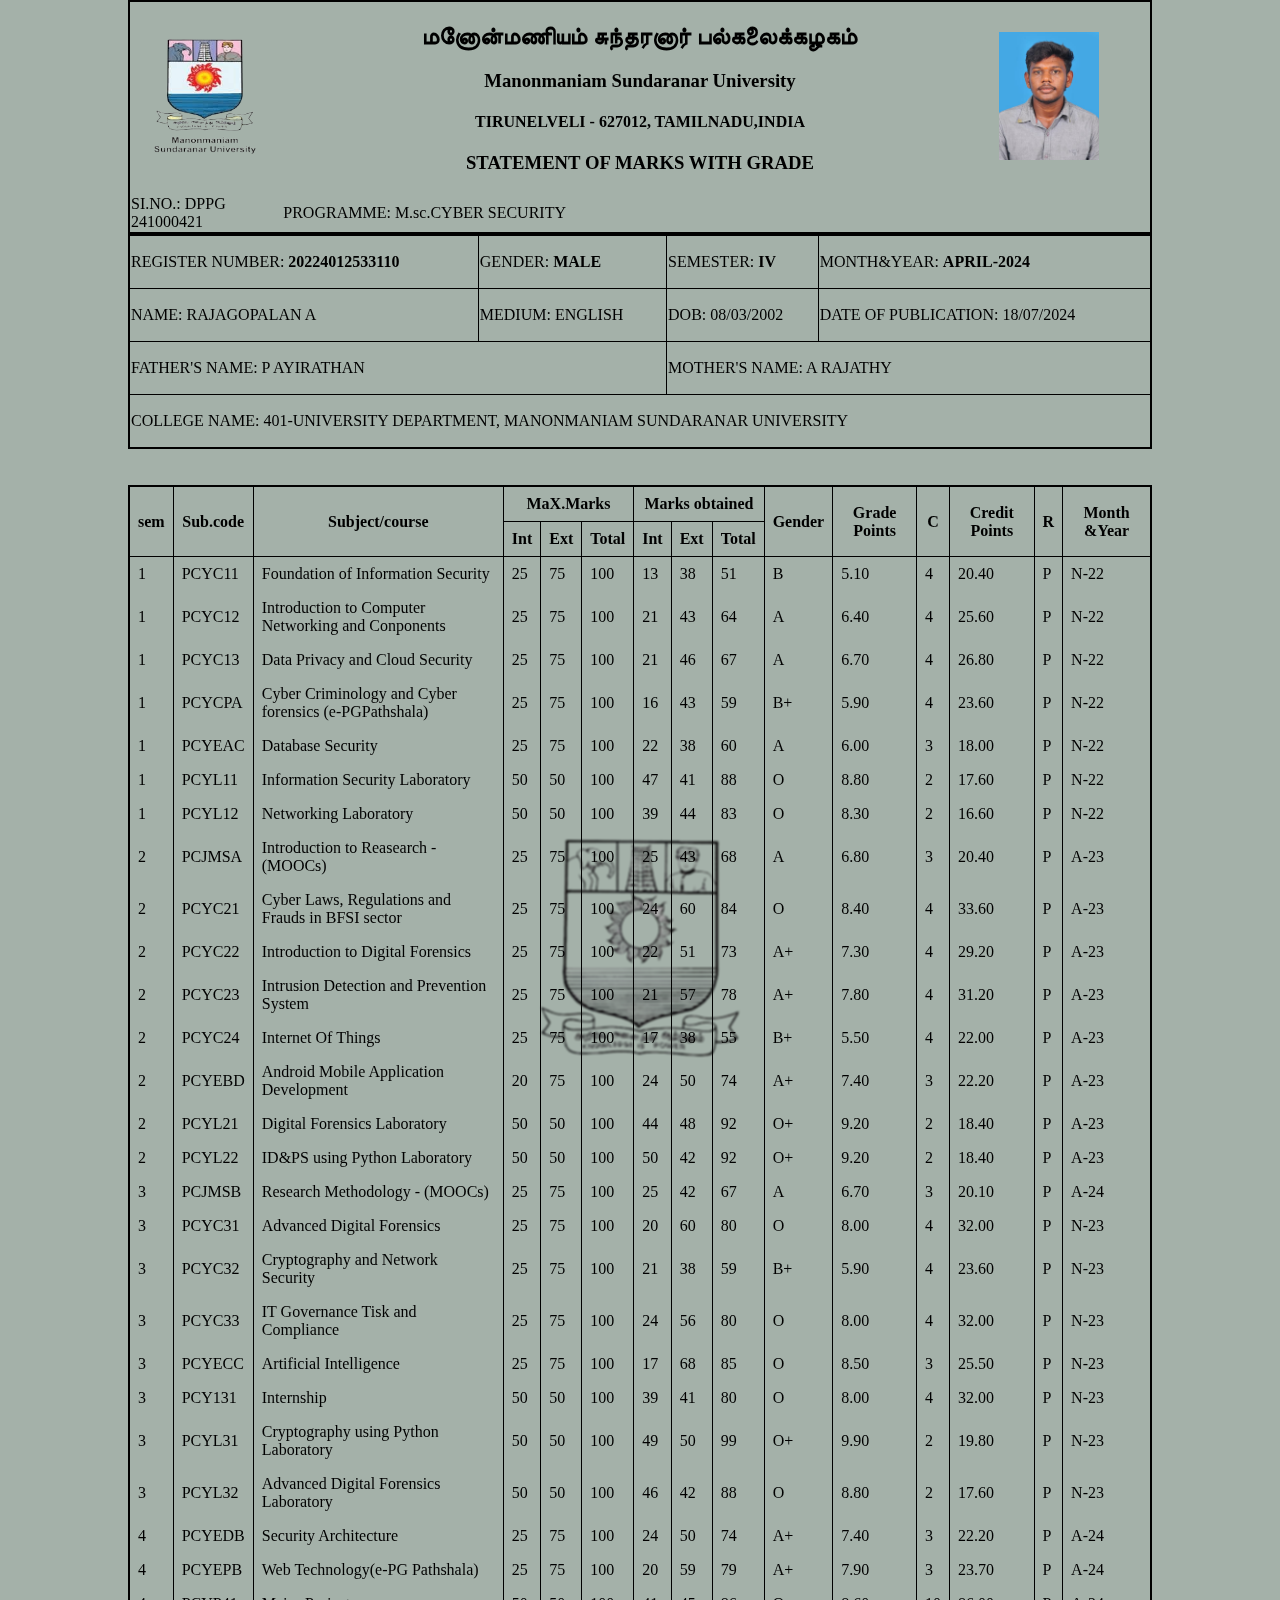
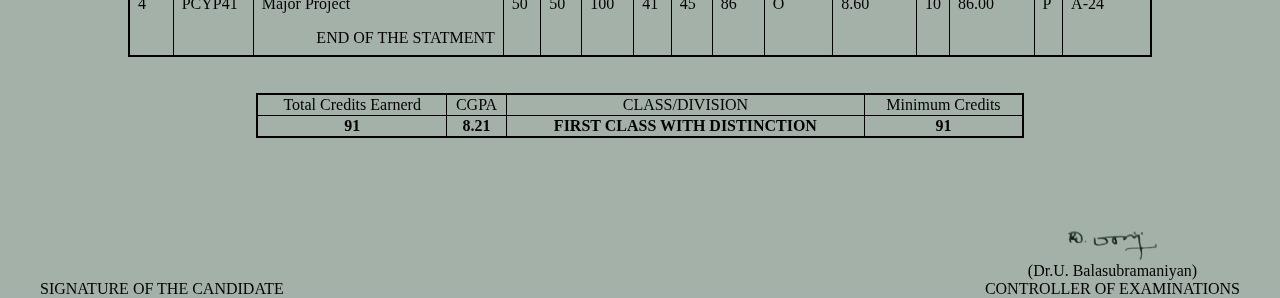
<file: index.html>
<!DOCTYPE html>

<html>
    <head>
      <meta charset="UTF-8">
          <meta name="viewport" content="width=device-width, initial-scale=1.0">
        <title>marksheet</title>
       
        

  <link rel="stylesheet" href="style.css">
    </head>
    <body >
        <center>
          <div class="maindiv">
           <table class="tables"> 
            <table>

                <tr><td style="width: 15%"><img src="university.png" id="university"></td>
    <td style="width:70%;text-align: center;"> 
    <h2>மனோன்மணியம் சுந்தரனார் பல்கலைக்கழகம்</h2>
    <h3>Manonmaniam Sundaranar University</h3>
    <h4>TIRUNELVELI - 627012, TAMILNADU,INDIA</h4>
    <h3>STATEMENT OF MARKS WITH GRADE</h3>
    </td> 
    <td ><img src="ME.jpg" id="me"></td></tr>
    <tr><td style="text-align: left;" >SI.NO.: DPPG 241000421</td>
        <td style="text-align:left"> PROGRAMME: M.sc.CYBER SECURITY</td></tr>
    </table>
    <table class="student">
      <tr>
        <td>REGISTER NUMBER: <b>20224012533110</b></td>
        <td>GENDER: <b>MALE</b></td>
        <td>SEMESTER: <b>IV</b></td>
        <td>MONTH&YEAR: <b>APRIL-2024</b></td>
      </tr>
      <tr><td>NAME: RAJAGOPALAN A</td>
      <td>MEDIUM: ENGLISH</td>
      <td>DOB: 08/03/2002</td>
      <td>DATE OF PUBLICATION: 18/07/2024</td>
      </tr>
      <tr>
        <td colspan="2">FATHER'S NAME: P AYIRATHAN</td>
        <td colspan="2">MOTHER'S NAME: A RAJATHY</td>
      </tr>
      <tr>
        <td colspan="4">COLLEGE NAME: 401-UNIVERSITY DEPARTMENT, MANONMANIAM SUNDARANAR UNIVERSITY</td>
      </tr>
    </table><br><br>
    <table id="marks">
      <tr><th rowspan="2">sem</th>
      <th rowspan="2">Sub.code</th>
      <th rowspan="2">Subject/course</th>
      <th colspan="3">MaX.Marks</th>
      <th colspan="3">Marks obtained</th>
      <th rowspan="2">Gender</th>
      <th rowspan="2">Grade Points</th>
      <th rowspan="2">C</th>
      <th rowspan="2">Credit
        Points</th>
        <th rowspan="2">R</th>
        <th rowspan="2">Month &Year</th></tr>
        <tr>
          <th>Int</th>
          <th>Ext</th>
          <th>Total</th>
           <th>Int</th>
          <th>Ext</th>
          <th>Total</th>
        </tr>
        <tr><td>1</td>
        <td>PCYC11</td>
      <td>Foundation of Information Security</td>
    <td>25</td>
  <td>75</td>
<td>100</td>
<td>13</td>
<td>38</td>
<td>51</td>
<td>B</td>
<td>5.10</td>
<td>4</td>
<td>20.40</td>
<td>P</td>
<td>N-22</td></tr>

   <tr><td>1</td>
        <td>PCYC12</td>
      <td>Introduction to Computer Networking and Conponents</td>
    <td>25</td>
  <td>75</td>
<td>100</td>
<td>21</td>
<td>43</td>
<td>64</td>
<td>A</td>
<td>6.40</td>
<td>4</td>
<td>25.60</td>
<td>P</td>
<td>N-22</td></tr>


   <tr><td>1</td>
        <td>PCYC13</td>
      <td>Data Privacy and Cloud Security</td>
    <td>25</td>
  <td>75</td>
<td>100</td>
<td>21</td>
<td>46</td>
<td>67</td>
<td>A</td>
<td>6.70</td>
<td>4</td>
<td>26.80</td>
<td>P</td>
<td>N-22</td></tr>


   <tr><td>1</td>
        <td>PCYCPA</td>
      <td>Cyber Criminology and Cyber forensics (e-PGPathshala)</td>
    <td>25</td>
  <td>75</td>
<td>100</td>
<td>16</td>
<td>43</td>
<td>59</td>
<td>B+</td>
<td>5.90</td>
<td>4</td>
<td>23.60</td>
<td>P</td>
<td>N-22</td></tr>

   <tr><td>1</td>
        <td>PCYEAC</td>
      <td>Database Security</td>
    <td>25</td>
  <td>75</td>
<td>100</td>
<td>22</td>
<td>38</td>
<td>60</td>
<td>A</td>
<td>6.00</td>
<td>3</td>
<td>18.00</td>
<td>P</td>
<td>N-22</td></tr>

   <tr><td>1</td>
        <td>PCYL11</td>
      <td>Information Security Laboratory</td>
    <td>50</td>
  <td>50</td>
<td>100</td>
<td>47</td>
<td>41</td>
<td>88</td>
<td>O</td>
<td>8.80</td>
<td>2</td>
<td>17.60</td>
<td>P</td>
<td>N-22</td></tr>



   <tr><td>1</td>
        <td>PCYL12</td>
      <td>Networking Laboratory</td>
    <td>50</td>
  <td>50</td>
<td>100</td>
<td>39</td>
<td>44</td>
<td>83</td>
<td>O</td>
<td>8.30</td>
<td>2</td>
<td>16.60</td>
<td>P</td>
<td>N-22</td></tr>

   <tr><td>2</td>
        <td>PCJMSA</td>
      <td>Introduction to Reasearch - (MOOCs)</td>
    <td>25</td>
  <td>75</td>
<td>100</td>
<td>25</td>
<td>43</td>
<td>68</td>
<td>A</td>
<td>6.80</td>
<td>3</td>
<td>20.40</td>
<td>P</td>
<td>A-23</td></tr>


   <tr><td>2</td>
        <td>PCYC21</td>
      <td>Cyber Laws, Regulations and Frauds in BFSI sector</td>
    <td>25</td>
  <td>75</td>
<td>100</td>
<td>24</td>
<td>60</td>
<td>84</td>
<td>O</td>
<td>8.40</td>
<td>4</td>
<td>33.60</td>
<td>P</td>
<td>A-23</td></tr>


   <tr><td>2</td>
        <td>PCYC22</td>
      <td>Introduction to Digital Forensics</td>
    <td>25</td>
  <td>75</td>
<td>100</td>
<td>22</td>
<td>51</td>
<td>73</td>
<td>A+</td>
<td>7.30</td>
<td>4</td>
<td>29.20</td>
<td>P</td>
<td>A-23</td></tr>

   <tr><td>2</td>
        <td>PCYC23</td>
      <td>Intrusion Detection and Prevention System</td>
    <td>25</td>
  <td>75</td>
<td>100</td>
<td>21</td>
<td>57</td>
<td>78</td>
<td>A+</td>
<td>7.80</td>
<td>4</td>
<td>31.20</td>
<td>P</td>
<td>A-23</td></tr>



   <tr><td>2</td>
        <td>PCYC24</td>
      <td>Internet Of Things</td>
    <td>25</td>
  <td>75</td>
<td>100</td>
<td>17</td>
<td>38</td>
<td>55</td>
<td>B+</td>
<td>5.50</td>
<td>4</td>
<td>22.00</td>
<td>P</td>
<td>A-23</td></tr>



   <tr><td>2</td>
        <td>PCYEBD</td>
      <td>Android Mobile Application Development</td>
    <td>20</td>
  <td>75</td>
<td>100</td>
<td>24</td>
<td>50</td>
<td>74</td>
<td>A+</td>
<td>7.40</td>
<td>3</td>
<td>22.20</td>
<td>P</td>
<td>A-23</td></tr>



   <tr><td>2</td>
        <td>PCYL21</td>
      <td>Digital Forensics Laboratory</td>
    <td>50</td>
  <td>50</td>
<td>100</td>
<td>44</td>
<td>48</td>
<td>92</td>
<td>O+</td>
<td>9.20</td>
<td>2</td>
<td>18.40</td>
<td>P</td>
<td>A-23</td></tr>



   <tr><td>2</td>
        <td>PCYL22</td>
      <td>ID&PS using Python Laboratory</td>
    <td>50</td>
  <td>50</td>
<td>100</td>
<td>50</td>
<td>42</td>
<td>92</td>
<td>O+</td>
<td>9.20</td>
<td>2</td>
<td>18.40</td>
<td>P</td>
<td>A-23</td></tr>

   <tr><td>3</td>
        <td>PCJMSB</td>
      <td>Research Methodology - (MOOCs)</td>
    <td>25</td>
  <td>75</td>
<td>100</td>
<td>25</td>
<td>42</td>
<td>67</td>
<td>A</td>
<td>6.70</td>
<td>3</td>
<td>20.10</td>
<td>P</td>
<td>A-24</td></tr>


   <tr><td>3</td>
        <td>PCYC31</td>
      <td>Advanced Digital Forensics</td>
    <td>25</td>
  <td>75</td>
<td>100</td>
<td>20</td>
<td>60</td>
<td>80</td>
<td>O</td>
<td>8.00</td>
<td>4</td>
<td>32.00</td>
<td>P</td>
<td>N-23</td></tr>


   <tr><td>3</td>
        <td>PCYC32</td>
      <td>Cryptography and Network Security</td>
    <td>25</td>
  <td>75</td>
<td>100</td>
<td>21</td>
<td>38</td>
<td>59</td>
<td>B+</td>
<td>5.90</td>
<td>4</td>
<td>23.60</td>
<td>P</td>
<td>N-23</td></tr>

   <tr><td>3</td>
        <td>PCYC33</td>
      <td>IT Governance Tisk and Compliance</td>
    <td>25</td>
  <td>75</td>
<td>100</td>
<td>24</td>
<td>56</td>
<td>80</td>
<td>O</td>
<td>8.00</td>
<td>4</td>
<td>32.00</td>
<td>P</td>
<td>N-23</td></tr>

   <tr><td>3</td>
        <td>PCYECC</td>
      <td>Artificial Intelligence</td>
    <td>25</td>
  <td>75</td>
<td>100</td>
<td>17</td>
<td>68</td>
<td>85</td>
<td>O</td>
<td>8.50</td>
<td>3</td>
<td>25.50</td>
<td>P</td>
<td>N-23</td></tr>

   <tr><td>3</td>
        <td>PCY131</td>
      <td>Internship</td>
    <td>50</td>
  <td>50</td>
<td>100</td>
<td>39</td>
<td>41</td>
<td>80</td>
<td>O</td>
<td>8.00</td>
<td>4</td>
<td>32.00</td>
<td>P</td>
<td>N-23</td></tr>

   <tr><td>3</td>
    <td>PCYL31</td>
        <td>Cryptography using Python Laboratory</td>
    <td>50</td>
  <td>50</td>
<td>100</td>
<td>49</td>
<td>50</td>
<td>99</td>
<td>O+</td>
<td>9.90</td>
<td>2</td>
<td>19.80</td>
<td>P</td>
<td>N-23</td></tr>

   <tr><td>3</td>
        <td>PCYL32</td>
      <td>Advanced Digital Forensics Laboratory</td>
    <td>50</td>
  <td>50</td>
<td>100</td>
<td>46</td>
<td>42</td>
<td>88</td>
<td>O</td>
<td>8.80</td>
<td>2</td>
<td>17.60</td>
<td>P</td>
<td>N-23</td></tr>

   <tr><td>4</td>
        <td>PCYEDB</td>
      <td>Security Architecture</td>
    <td>25</td>
  <td>75</td>
<td>100</td>
<td>24</td>
<td>50</td>
<td>74</td>
<td>A+</td>
<td>7.40</td>
<td>3</td>
<td>22.20</td>
<td>P</td>
<td>A-24</td></tr>

   <tr><td>4</td>
        <td>PCYEPB</td>
      <td>Web Technology(e-PG Pathshala)</td>
    <td>25</td>
  <td>75</td>
<td>100</td>
<td>20</td>
<td>59</td>
<td>79</td>
<td>A+</td>
<td>7.90</td>
<td>3</td>
<td>23.70</td>
<td>P</td>
<td>A-24</td></tr>


   <tr><td>4</td>
        <td>PCYP41</td>
      <td>Major Project</td>
    <td>50</td>
  <td>50</td>
<td>100</td>
<td>41</td>
<td>45</td>
<td>86</td>
<td>O</td>
<td>8.60</td>
<td>10</td>
<td>86.00</td>
<td>P</td>
<td>A-24</td></tr>


   <tr><td> </td>
        <td> </td>
      <td style="text-align: right;">END OF THE STATMENT</td>
    <td> </td>
  <td> </td>
<td> </td>
<td> </td>
<td> </td>
<td> </td>
<td> </td>
<td> </td>
<td> </td>
<td> </td>
<td> </td>
<td> </td></tr>
 


   












      </table><br><br>

      <table id="credit">
        <th>Total Credits Earnerd</th>
        <th>CGPA</th>
        <th>CLASS/DIVISION</th>
        <th>Minimum Credits</th>
        <tr><td>91</td>
        <td>8.21</td>
      <td>FIRST CLASS WITH DISTINCTION</td>
    <td>91</td></tr>
      </table>

    
      
    </table>
    


    
  </center><br><br><br>
  <div class="foot">
    <div class="left"> SIGNATURE OF THE CANDIDATE</div>
    <div class="right"><div><img src="signuniv.png" width="100"></div><div>(Dr.U. Balasubramaniyan)</div>
    <div class="designation">CONTROLLER OF EXAMINATIONS</div>
  </div>
  </div>
    </body>

</html>
</file>
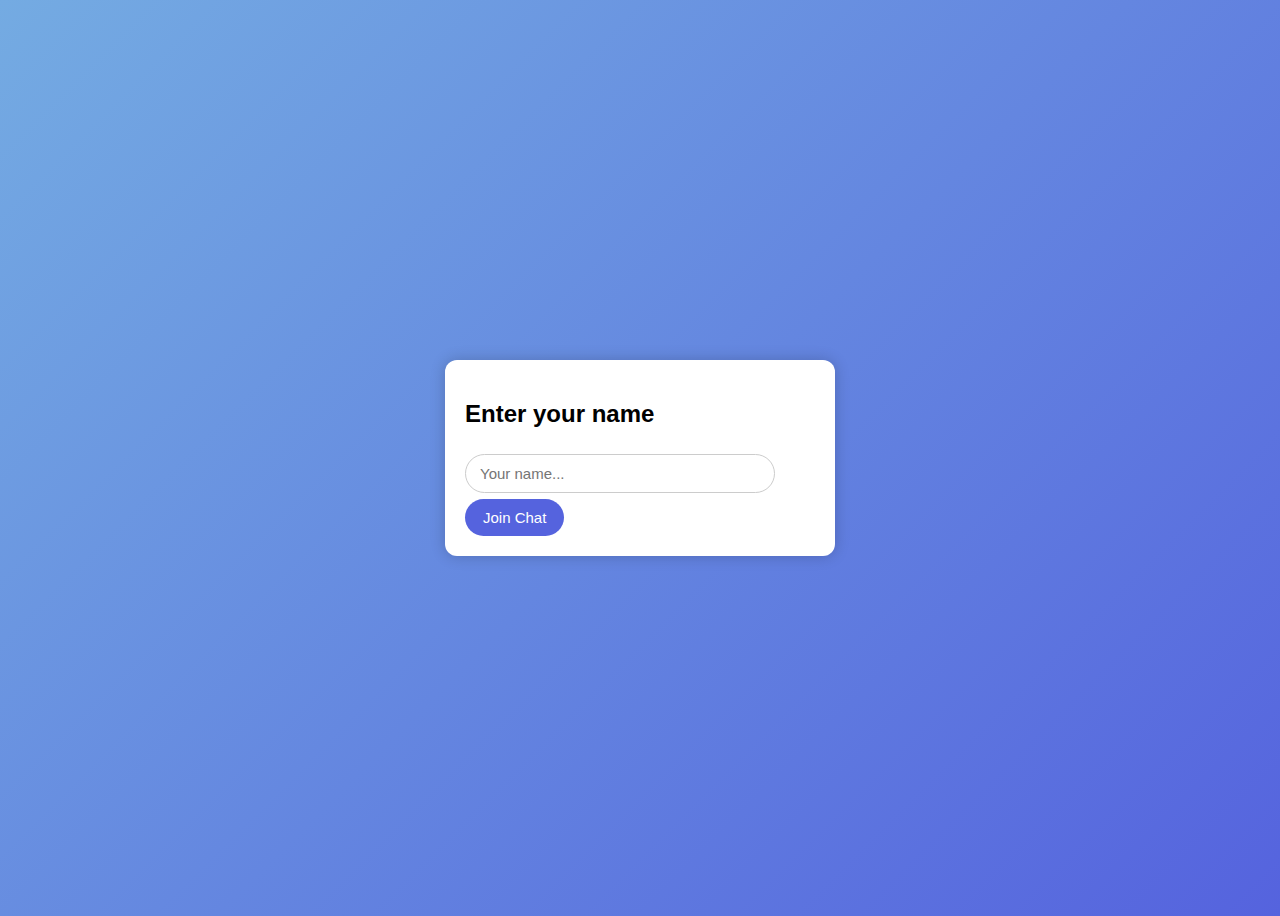
<file: form/html/index.html>
<!DOCTYPE html>
<html lang="en">
<head>
  <meta charset="UTF-8">
  <meta name="viewport" content="width=device-width, initial-scale=1.0">
  <title> Arattai 💬</title>
  <link rel="stylesheet" href="../css/style.css">
</head>
<body>
  <div id="login" class="login-box">
    <h2>Enter your name</h2>
    <input type="text" id="username" placeholder="Your name...">
    <button id="joinBtn">Join Chat</button>
  </div>

  <div id="chat" class="chat-box hidden">
    <div id="messages"></div>
    <input id="msgInput" type="text" placeholder="Type a message...">
    <button id="sendBtn">Send</button>
  </div>

  <script src="../js/script.js"></script>
</body>
</html>
</file>
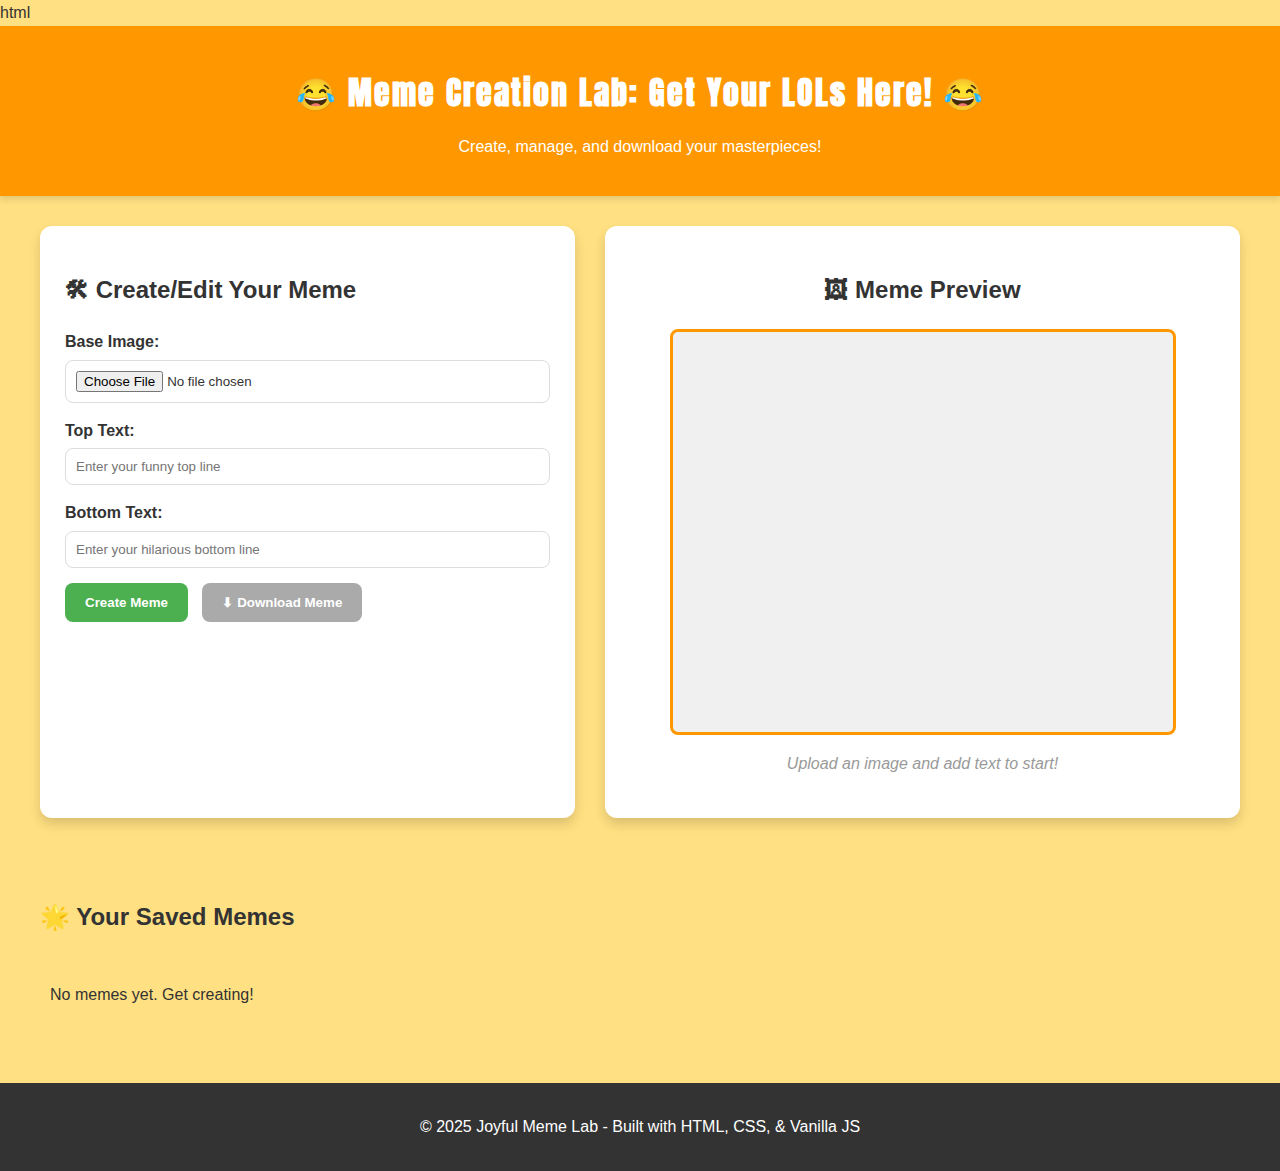
<file: meme/html/index.html>
html

<!DOCTYPE html>
<html lang="en">
<head>
    <meta charset="UTF-8">
    <meta name="viewport" content="width=device-width, initial-scale=1.0">
    <title>🤣 Joyful Meme Creation Lab</title>
    <link rel="stylesheet" href="../css/style.css">
    <link href="https://fonts.googleapis.com/css2?family=Anton&display=swap" rel="stylesheet">
</head>
<body>
    <header>
        <h1>😂 Meme Creation Lab: Get Your LOLs Here! 😂</h1>
        <p>Create, manage, and download your masterpieces!</p>
    </header>

    <main>
        <section id="creator-section" class="card">
            <h2>🛠 Create/Edit Your Meme</h2>
            <form id="meme-form">
                <input type="hidden" id="meme-id" value=""> 

                <div class="form-group">
                    <label for="image-upload">Base Image:</label>
                    <input type="file" id="image-upload" accept="image/*" required>
                </div>

                <div class="form-group">
                    <label for="top-text">Top Text:</label>
                    <input type="text" id="top-text" placeholder="Enter your funny top line" maxlength="50" required>
                </div>

                <div class="form-group">
                    <label for="bottom-text">Bottom Text:</label>
                    <input type="text" id="bottom-text" placeholder="Enter your hilarious bottom line" maxlength="50" required>
                </div>

                <div class="button-group">
                    <button type="submit" id="save-button">Create Meme</button>
                    <button type="button" id="download-button" disabled>⬇ Download Meme</button>
                    <button type="button" id="cancel-edit-button" style="display:none;">Cancel Edit</button>
                </div>
            </form>
        </section>

        <section id="preview-section" class="card">
            <h2>🖼 Meme Preview</h2>
            <canvas id="meme-canvas" width="500" height="400"></canvas>
            <p id="preview-message">Upload an image and add text to start!</p>
        </section>

        <section id="gallery-section">
            <h2>🌟 Your Saved Memes</h2>
            <div id="meme-gallery">
                <p>No memes yet. Get creating!</p>
            </div>
        </section>
    </main>

    <footer>
        <p>&copy; 2025 Joyful Meme Lab - Built with HTML, CSS, & Vanilla JS</p>
    </footer>

    <script src="../js/script.js"></script>
</body>
</html>
</file>
<file: style.css>
body{
    
    background-color:rgb(164, 177, 169);
    background-image: url(universitylogo-removebg-preview.png);
    background-repeat: no-repeat;
    background-position: center;
    backdrop-filter: blur(1px);
    margin: 0;
    
    background-size: 300px 300px 10px 10px;
}

/*body::before{
    content: "MANONMANIAM SUNDARANAR UNIVERSITY";
    position:absolute;
     top: 0;
    left: 0;
    
   
    font-size: 10px;
    font-weight: bold;
    color: rgba(0,0,0,0.08);   
    white-space: pre;          
    line-height: 80px;         
    z-index: 0;
    pointer-events: none;
    background-repeat:repeat;  

    background: repeating-linear-gradient(
             
        transparent 0,
        transparent 80px
    );
}*/
#marks{
    border:2px solid black;
    border-collapse: collapse;
    width: 80%;
    text-align: center;
    height: 500px;

   
}
#marks th{
    border: 1px solid black;
    padding:8px;
}
#marks td{
    border-left: 1px solid black;
    border-right:1px solid black;
    border-top: none;
    border-bottom: none;
    padding:8px;
}
#me{
 
   
    width: 100px;
    height: auto;
}
#university{
     
    width: 150px;
    height:auto;

}
td{
    text-align: left;
    
}

table{
    border:2px solid black;
    border-radius: 15px;
    padding:30px;
    border-collapse: collapse;
    border-spacing: 0 20px;
    width:80%;
    
}
table.student{
        border:2px solid black;
    border-radius: 15px;
    padding:30px;
    border-spacing: 10px 30px;
    border-collapse: collapse;
    width:80%;
}
table.student td{
    border:1px solid black;
    paddings:8px;
    height: 50px;
}
#credit{
    width:60%;
    border:2px solid black;
    text-align: center;
    font-weight: normal;
    border-radius: 1px solid black;
    border-collapse:collapse;
}
#credit th{
    font-weight: normal;
    border:1px solid black;

    height:5px;
}
#credit td{
    font-weight: bold;
    text-align: center;
     border:1px solid black;
     height:5px;
}
.foot{
    display: flex;
    justify-content: space-between;
    align-items: flex-end;
    margin-top:30px;
    padding: 0 40px;
}
.left{
   text-align: center; 
}
.right{
    text-align: center; 
}
.right img{
    display:block;
    margin: 0 auto;
}
</file>
<file: form/css/style.css>
body {
  font-family: "Segoe UI", sans-serif;
  background: linear-gradient(135deg, #74ABE2, #5563DE);
  height: 100vh;
  display: flex;
  justify-content: center;
  align-items: center;
}

.hidden {
  display: none;
}

.login-box, .chat-box {
  background: white;
  border-radius: 12px;
  padding: 20px;
  width: 350px;
  box-shadow: 0 0 15px rgba(0,0,0,0.2);
}

#messages {
  height: 300px;
  overflow-y: auto;
  margin-bottom: 10px;
  border: 1px solid #ccc;
  border-radius: 8px;
  padding: 10px;
}

.message {
  margin: 5px 0;
  padding: 8px;
  border-radius: 8px;
  background: #f0f0f0;
}

.my-message {
  background: #DCF8C6;
  text-align: right;
}

/* 🟢 Input Box Style */
input[type="text"] {
  width: 80%;
  padding: 10px 14px;
  margin: 6px 0;
  border: 1px solid #ccc;
  border-radius: 25px;
  outline: none;
  font-size: 15px;
  transition: 0.3s;
}

input[type="text"]:focus {
  border-color: #5563DE;
  box-shadow: 0 0 6px rgba(85, 99, 222, 0.5);
}

/* 🟢 Button Style */
button {
  background: #5563DE;
  color: white;
  border: none;
  padding: 10px 18px;
  border-radius: 25px;
  font-size: 15px;
  cursor: pointer;
  transition: 0.3s;
}

button:hover {
  background: #4050c8;
  transform: scale(1.05);
}

/* Align input + button in chat */
#msgInput {
  width: 70%;
  display: inline-block;
  margin-right: 8px;
}

#sendBtn {
  width: 25%;
  display: inline-block;
}
</file>
<file: meme/css/style.css>
body {
    font-family: Arial, sans-serif;
    background-color: #ffe082; 
    color: #333;
    margin: 0;
    padding: 0;
    line-height: 1.6;
}

header {
    background-color: #ff9800; 
    color: white;
    padding: 20px 0;
    text-align: center;
    box-shadow: 0 4px 6px rgba(0, 0, 0, 0.1);
}

h1 {
    font-family: 'Anton', sans-serif;
    letter-spacing: 2px;
    margin-bottom: 5px;
}

main {
    max-width: 1200px;
    margin: 30px auto;
    padding: 0 20px;
    display: flex;
    flex-wrap: wrap;
    gap: 30px;
}

.card {
    background-color: white;
    padding: 25px;
    border-radius: 12px;
   box-shadow: 0 6px 12px rgba(0, 0, 0, 0.15);
}


#creator-section {
    flex: 1 1 400px; 
}

#preview-section {
    flex: 1 1 500px; 
    text-align: center;
}

.form-group {
    margin-bottom: 15px;
}

label {
    display: block;
    margin-bottom: 5px;
    font-weight: bold;
}

input[type="text"], input[type="file"] {
    width: 100%;
    padding: 10px;
    border: 1px solid #ddd;
    border-radius: 8px;
    box-sizing: border-box; 
}

.button-group button {
    padding: 12px 20px;
    border: none;
    border-radius: 8px;
    cursor: pointer;
    font-weight: bold;
    transition: background-color 0.2s, transform 0.1s;
    margin-right: 10px;
}

#save-button {
    background-color: #4CAF50; 
    color: white;
}
#save-button:hover { background-color: #45a049; }

#download-button {
    background-color: #2196F3; 
    color: white;
}
#download-button:disabled {
    background-color: #aaa;
    cursor: not-allowed;
}
#download-button:hover:not(:disabled) { background-color: #1e87e5; }

#cancel-edit-button {
    background-color: #f44336; 
}
#cancel-edit-button:hover { background-color: #d32f2f; }


#meme-canvas {
    border: 3px solid #ff9800; 
    border-radius: 8px;
    max-width: 100%; 
    height: auto;
    display: block;
    margin: 10px auto;
    background-color: #f0f0f0;
}

#preview-message {
    color: #999;
    font-style: italic;
}


#gallery-section {
    flex: 1 1 100%; 
    margin-top: 30px;
}

#meme-gallery {
    display: grid;
    grid-template-columns: repeat(auto-fit, minmax(280px, 1fr));
    gap: 20px;
    padding: 10px;
}

.meme-item {
    background-color: white;
    border: 1px solid #ddd;
    border-radius: 8px;
    overflow: hidden;
    box-shadow: 0 4px 8px rgba(0, 0, 0, 0.1);
    transition: transform 0.2s;
}

.meme-item:hover {
    transform: translateY(-5px);
}

.meme-item img {
    width: 100%;
    height: 200px; 
    object-fit: cover; 
    display: block;
}

.meme-actions {
    padding: 10px;
    display: flex;
    justify-content: space-around;
}

.meme-actions button {
    padding: 8px 12px;
    border: none;
    border-radius: 6px;
    cursor: pointer;
    font-weight: bold;
}

.edit-btn {
    background-color: #ffeb3b; 
}

.delete-btn {
    background-color: #f44336; 
    color: white;
}

/* Footer */
footer {
    text-align: center;
    padding: 15px;
    background-color: #333;
    color: white;
    margin-top: 50px;
}


@media (max-width: 900px) {
    main {
        flex-direction: column;
    }
    #creator-section, #preview-section {
        flex-basis: auto;
    }
}
</file>
